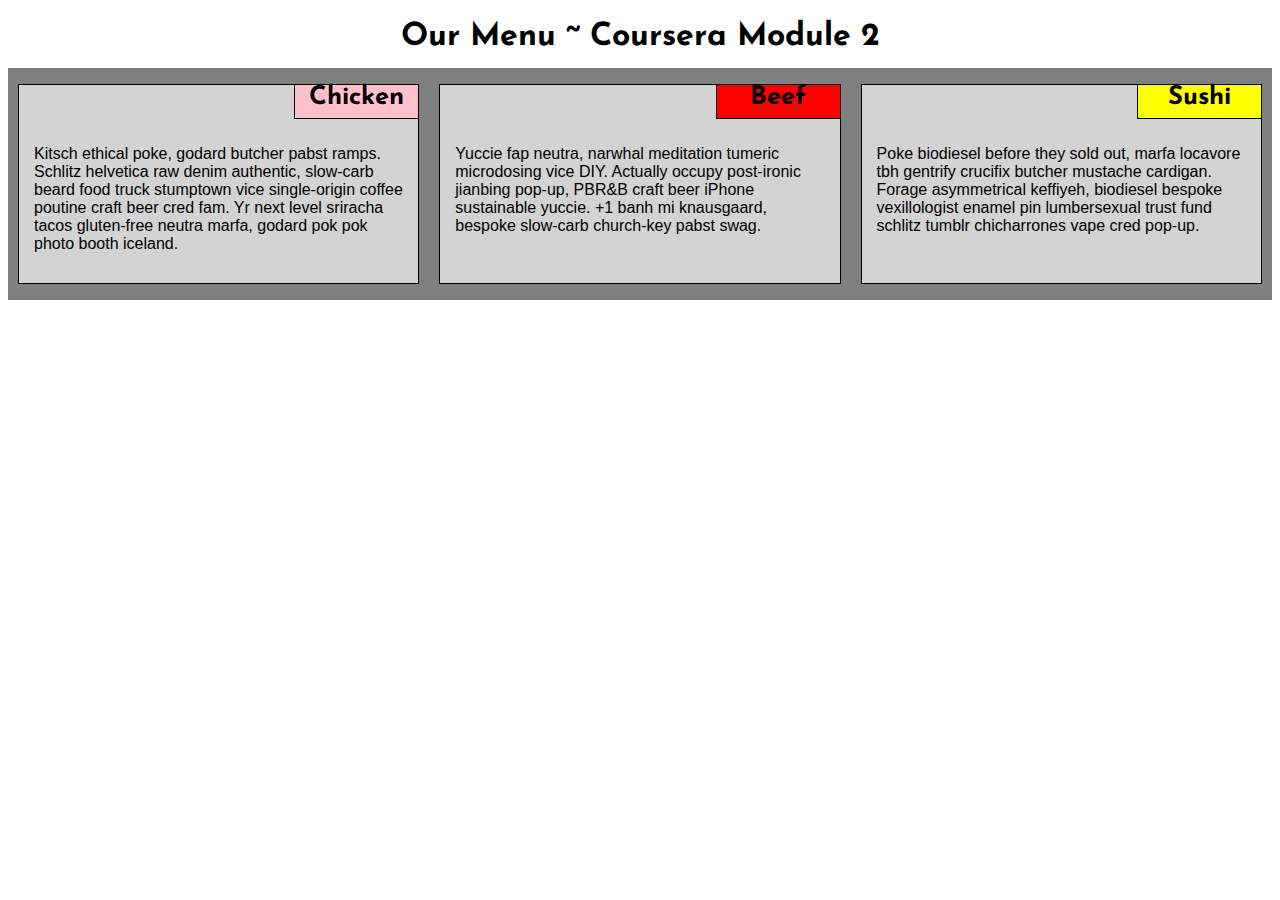
<file: module2-solution/index.html>
<!DOCTYPE html>
<html>
<head>
  <meta charset="utf-8">
  <meta name="viewport" content="width=device-width, initial-scale=1">
  <link href="https://fonts.googleapis.com/css?family=Josefin+Sans" rel="stylesheet">
  <link rel="stylesheet" href="css/styles.css">
  <title>Coursera Module 2 Solution</title>
</head>
  <body>
    <h1>Our Menu ~ Coursera Module 2</h1>

    <div id="container">
      <div class="row">
        <div class="col-lg-4 col-md-6 content">
          <p id="p1" class="title_area">Chicken</p>
          <p>Kitsch ethical poke, godard butcher pabst ramps. Schlitz helvetica raw denim authentic, slow-carb beard food truck stumptown vice single-origin coffee poutine craft beer cred fam. Yr next level sriracha tacos gluten-free neutra marfa, godard pok pok photo booth iceland. </p></div>
        <div class="col-lg-4 col-md-6 content">
          <p id="p2" class="title_area">Beef</p>
          <p>Yuccie fap neutra, narwhal meditation tumeric microdosing vice DIY. Actually occupy post-ironic jianbing pop-up, PBR&B craft beer iPhone sustainable yuccie. +1 banh mi knausgaard, bespoke slow-carb church-key pabst swag.</p></div>
        <div class="col-lg-4 col-md-12 content">
          <p id="p3" class="title_area">Sushi</p>
          <p>Poke biodiesel before they sold out, marfa locavore tbh gentrify crucifix butcher mustache cardigan. Forage asymmetrical keffiyeh, biodiesel bespoke vexillologist enamel pin lumbersexual trust fund schlitz tumblr chicharrones vape cred pop-up. </p></div>
      </div>
    </div>

  </body>
</html>
</file>
<file: module2-solution/css/styles.css>
/********** Base styles **********/
* {
  box-sizing: border-box;
  font-family: 'Josefin Sans', sans-serif;
}
h1 {
  margin-bottom: 15px;
  text-align: center;
}
p {
  border: 1px solid black;
  background-color: #d3d3d3;
  width: 100%;
  height: 200px;
  margin-right: auto;
  margin-left: auto;
  font-family: Helvetica;
  color: black;
	padding: 60px 15px 15px 15px;
}
.content {
	padding: 0 10px;
  background-color: gray;
  position: relative;
}
.title_area {
  font-family: 'Josefin Sans', sans-serif;
  width: 125px;
  height: 35px;
  padding: 0;
  margin: 0;
  text-align: center;
  position: absolute;
  top: 16px;
  right: 10px;
  font-size: 1.6em;
  font-weight: bold;
  vertical-align: text-top;
}
#p1 {
  background-color: pink;
}
#p2 {
  background-color: red;
}
#p3 {
  background-color: yellow;
}

/* Simple Responsive Framework. */
.row {
  width: 100%;
}
/********** Large devices only **********/
@media (min-width: 992px) {
  .col-lg-1, .col-lg-2, .col-lg-3, .col-lg-4, .col-lg-5, .col-lg-6, .col-lg-7, .col-lg-8, .col-lg-9, .col-lg-10, .col-lg-11, .col-lg-12 {
    float: left;
  }
  .col-lg-1 {
    width: 8.33%;
  }
  .col-lg-2 {
    width: 16.66%;
  }
  .col-lg-3 {
    width: 25%;
  }
  .col-lg-4 {
    width: 33.33%;
  }
  .col-lg-5 {
    width: 41.66%;
  }
  .col-lg-6 {
    width: 50%;
  }
  .col-lg-7 {
    width: 58.33%;
  }
  .col-lg-8 {
    width: 66.66%;
  }
  .col-lg-9 {
    width: 74.99%;
  }
  .col-lg-10 {
    width: 83.33%;
  }
  .col-lg-11 {
    width: 91.66%;
  }
  .col-lg-12 {
    width: 100%;
  }
}
/********** Medium devices only **********/
@media (min-width: 768px) and (max-width: 991px) {
  .col-md-1, .col-md-2, .col-md-3, .col-md-4, .col-md-5, .col-md-6, .col-md-7, .col-md-8, .col-md-9, .col-md-10, .col-md-11, .col-md-12 {
    float: left;
    /*border: 1px solid green;*/
  }
  .col-md-1 {
    width: 8.33%;
  }
  .col-md-2 {
    width: 16.66%;
  }
  .col-md-3 {
    width: 25%;
  }
  .col-md-4 {
    width: 33.33%;
  }
  .col-md-5 {
    width: 41.66%;
  }
  .col-md-6 {
    width: 50%;
  }
  .col-md-7 {
    width: 58.33%;
  }
  .col-md-8 {
    width: 66.66%;
  }
  .col-md-9 {
    width: 74.99%;
  }
  .col-md-10 {
    width: 83.33%;
  }
  .col-md-11 {
    width: 91.66%;
  }
  .col-md-12 {
    width: 100%;
  }

}

/********** Small devices only **********/

@media (max-width: 768px) {
  .title_area {
    width: 125px;
    height: 35px;
    padding: 0;
    margin: 0;
    text-align: center;
    position: absolute;
    top: 0px;
    right: 10px;
    font-size: 1.5em;
    vertical-align: text-top;
    color: black;
  }
}
</file>
